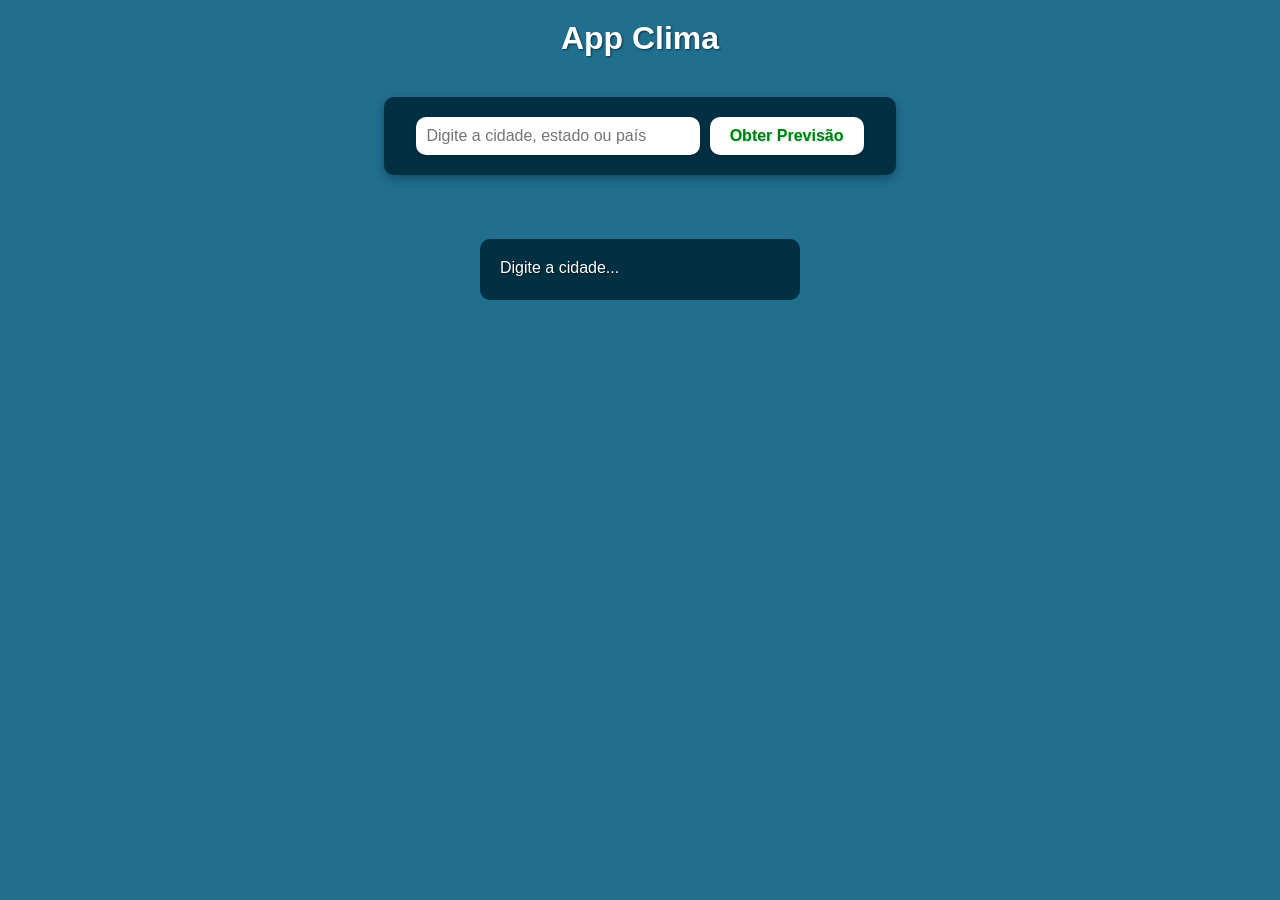
<file: AppClima/index.html>
<!DOCTYPE html>
<html lang="pt-br">
<head>
    <meta charset="UTF-8">
    <meta name="viewport" content="width=device-width, initial-scale=1.0">
    <title>App Clima</title>
    <link rel="stylesheet" href="styles.css">
</head>
<body>
    <h1>App Clima</h1>
    <form class="form-group">
        <input type="text" id="cityInput" placeholder="Digite a cidade, estado ou país">
        <button type="submit" id="button">Obter Previsão</button>
    </form>
    <div id="weatherResult">
        <p>Digite a cidade...</p>
    </div>

    <script src="script.js"></script>
</body>
</html>
</file>
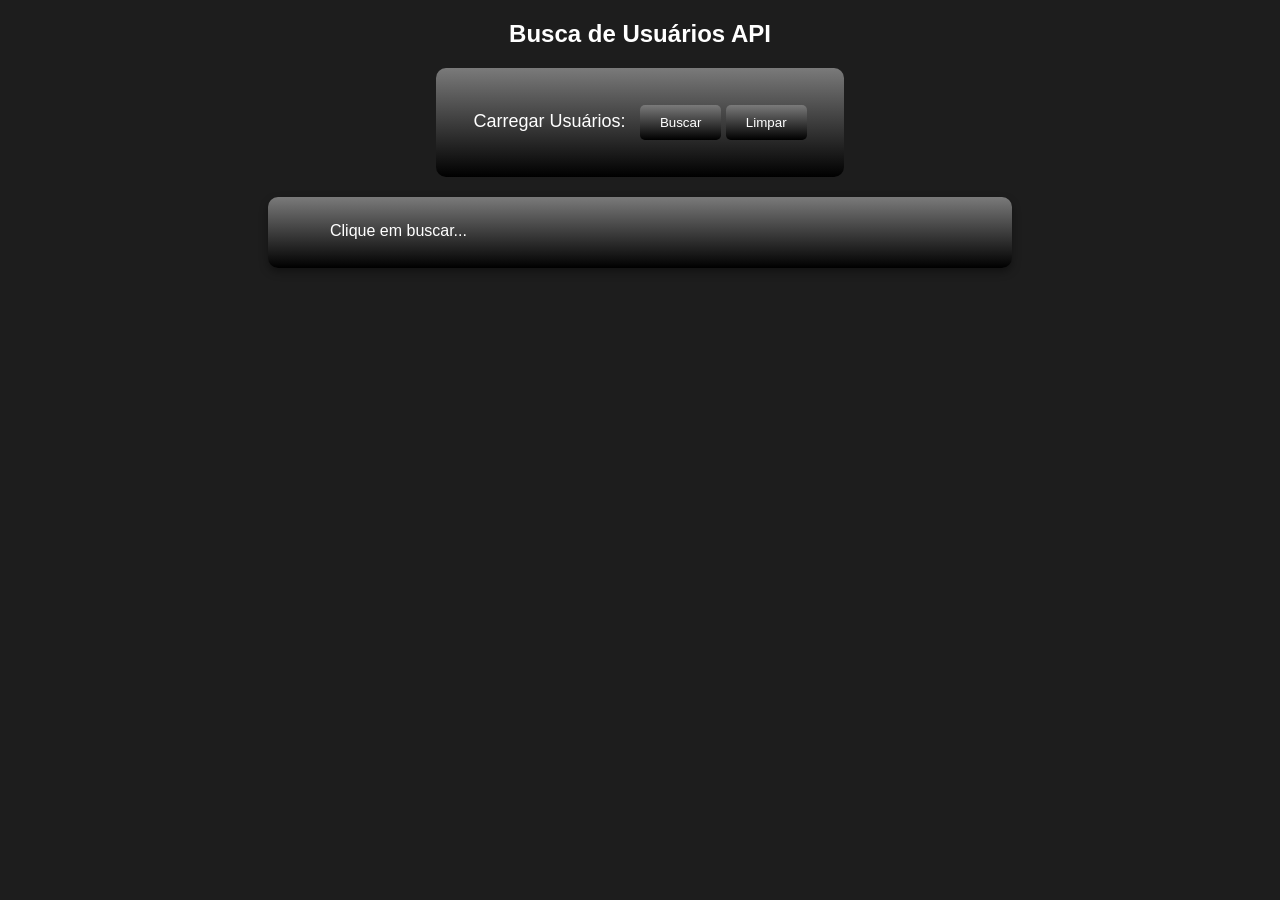
<file: BuscaUsuario/index.html>
<!DOCTYPE html>
<html lang="pt-br">
<head>
    <meta charset="UTF-8">
    <meta name="viewport" content="width=device-width, initial-scale=1.0">
    <title>Busca de Usuários API</title>
    <link rel="stylesheet" href="style.css">
</head>
<body>
    <section>
        <h1>Busca de Usuários API</h1>
        <div class="buscar">
            <label for="search">Carregar Usuários:</label>
            <button type="submit" id="button-fetch">Buscar</button>
            <button type="reset" id="button-reset">Limpar</button>
        </div>
    </section>
    <div class="container">
        <div id="users" class="users">
            <p>Clique em buscar...</p>
        </div>
    </div>

    <script src="script.js"></script>
</body>
</html>
</file>
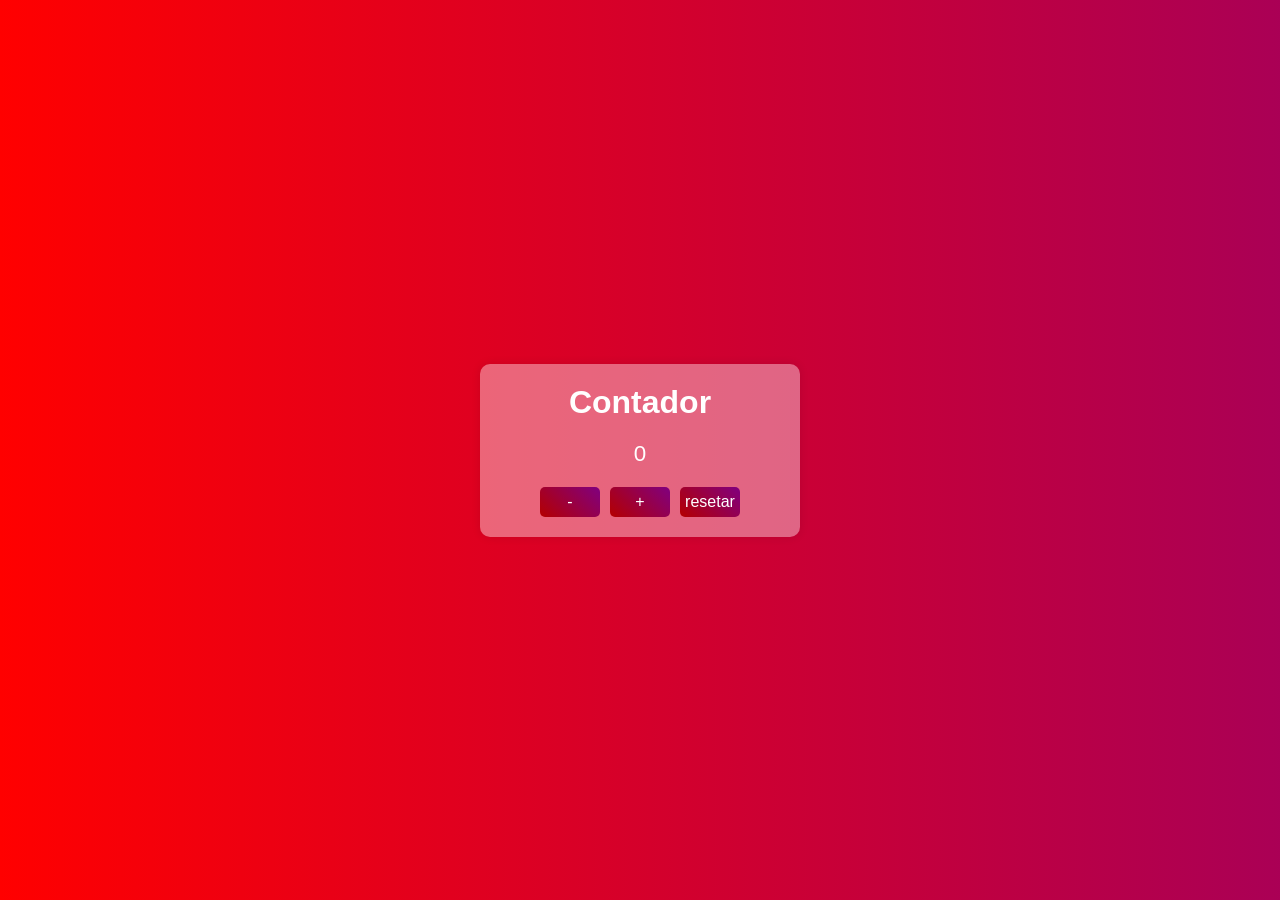
<file: ContadorInterativo/index.html>
<!DOCTYPE html>
<html lang="pt-br">
<head>
    <meta charset="UTF-8">
    <meta name="viewport" content="width=device-width, initial-scale=1.0">
    <title>Contador Interativo</title>
    <link rel="stylesheet" href="style.css">
</head>
<body>
    <div class="container">
        <div class="title">
            <h1>Contador</h1>
        </div>
        <div class="contador">
            <span id="counterNumber">0</span>
            <div class="button">
                <button id="Minus">-</button>
                <button id="Plus">+</button>
                <button id="Reset">resetar</button>
            </div>
        </div>
    </div>

    <script src="script.js"></script>
</body>
</html>
</file>
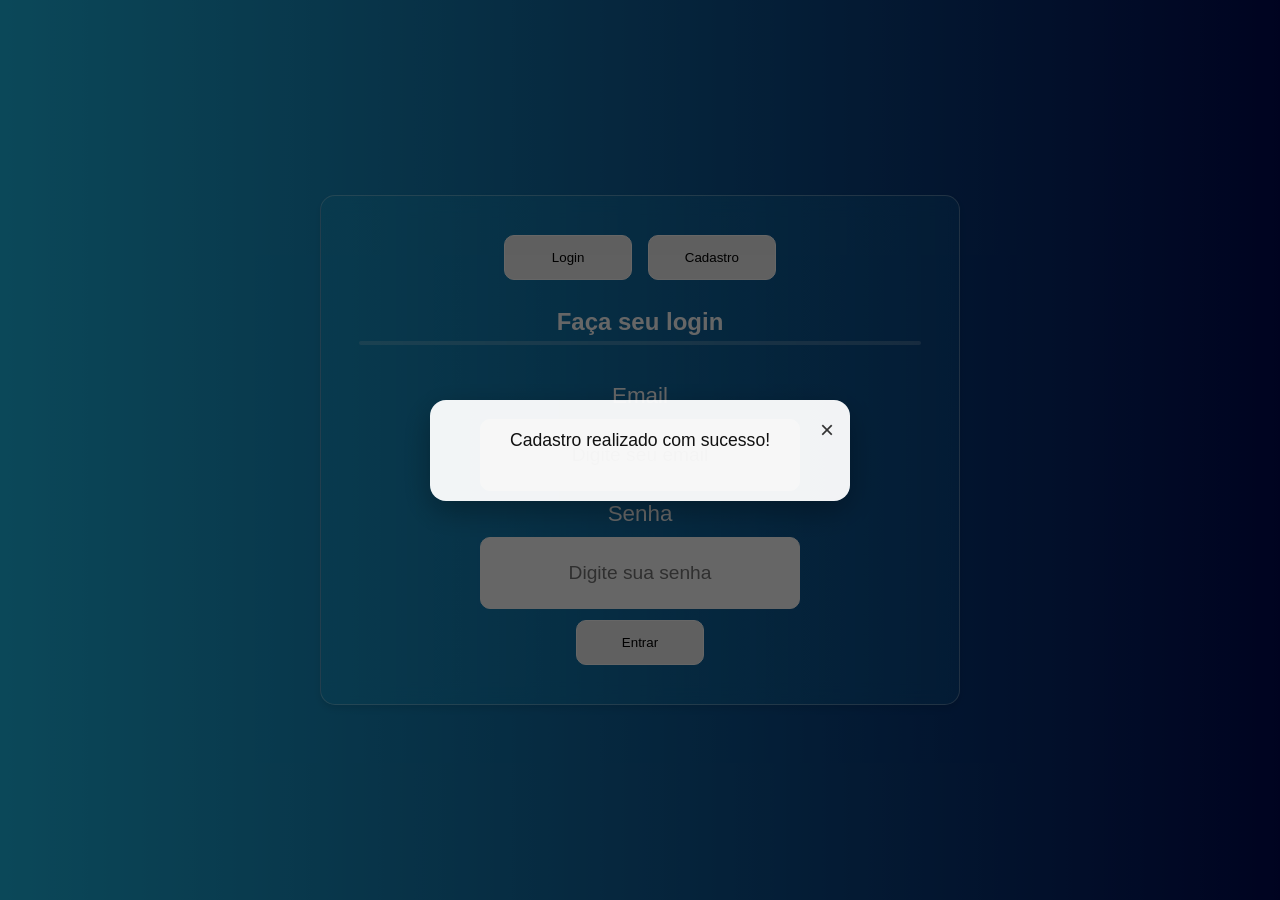
<file: Login/index.html>
<!DOCTYPE html>
<html lang="pt-br">
<head>
    <meta charset="UTF-8">
    <meta name="viewport" content="width=device-width, initial-scale=1.0">
    <title>Login</title>
    <link rel="stylesheet" href="styles.css">
</head>
<body>
    <div class="container">
        <div class="tab-header">
            <button id="btnIn">Login</button>
            <button id="btnUp">Cadastro</button>
        </div>

        <form id="formLogin" class="authForm">
            <h2>Faça seu login</h2>
            <hr>
            <label for="email">Email</label>
            <input type="email" name="email" id="email" placeholder="Digite seu email">
            <label for="password">Senha</label>
            <input type="password" name="password" id="password" placeholder="Digite sua senha">
            <button type="submit" class="submitBtn">Entrar</button>
        </form>
        <form id="formRegister" class="authForm">
            <h2>Crie sua conta</h2>
            <hr>
            <label for="email">Email</label>
            <input type="email" name="email" id="emailNovo" placeholder="Digite seu email">
            <label for="password">Senha</label>
            <input type="password" name="password" id="passwordNovo" placeholder="Digite sua senha">
            <button type="submit" class="submitBtn" id="submitRegister">Cadastrar</button>
        </form>
    </div>
    <div class="popup">
        <div class="popup-content">
            <span class="close">&times;</span>
            <p id="popupMessage">Cadastro realizado com sucesso!</p>
        </div>
    </div>
    <script src="script.js"></script>
</body>
</html>
</file>
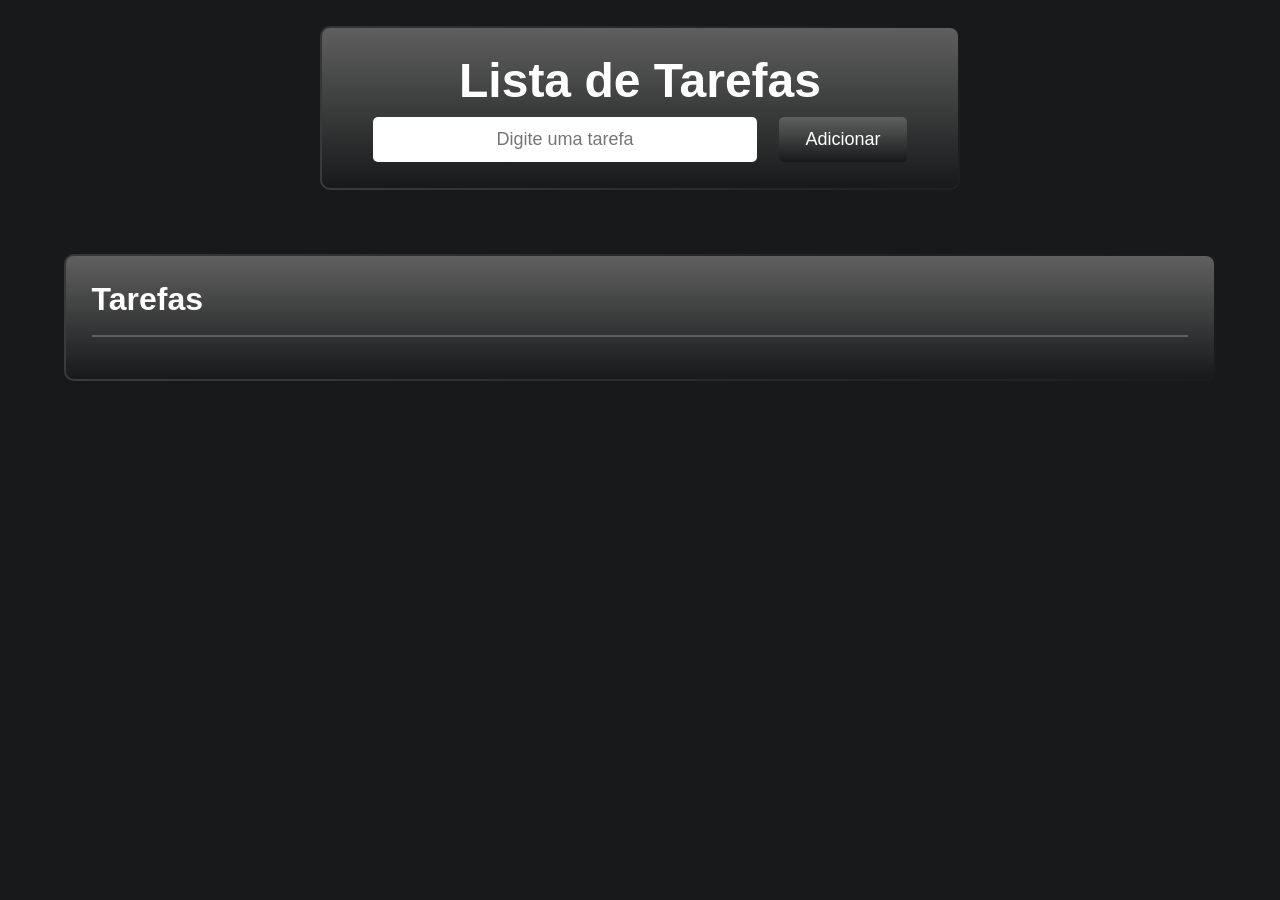
<file: ToDoList/index.html>
<!DOCTYPE html>
<html lang="pt-br">
<head>
    <meta charset="UTF-8">
    <meta name="viewport" content="width=device-width, initial-scale=1.0">
    <title>To Do List</title>
    <link rel="stylesheet" href="style.css">
</head>
<body>

    <div class="add">
        <h1>Lista de Tarefas</h1>
        <input type="text" id="taskInput" placeholder="Digite uma tarefa">
        <button class="buttons" id="addButton">Adicionar</button>
    </div>

    <div class="list" id="list">
        <h2>Tarefas</h2>
        <hr>
        <ul id="taskList">
            
        </ul>
    </div>

    <script src="script.js"></script>
</body>
</html>
</file>
<file: AppClima/styles.css>
*{
    margin: 0;
    padding: 0;
    box-sizing: border-box;
}
body{
    font-family: Arial, sans-serif;
    background-color: rgb(32, 111, 143);
    color: white;
    text-shadow: 1px 1px 2px rgba(0, 0, 0, 0.555);
    animation: slideIn 1s ease-out;
}
@keyframes slideIn {
    from { transform: translateY(-20px); opacity: 0; }
    to { transform: translateY(0); opacity: 1; }
}
h1{
    text-align: center;
    margin-bottom: 20px;
    padding: 20px;
}
.form-group{
    display: flex;
    justify-content: center;
    margin-bottom: 20px;
    background-size: 200% 100%; 
    background-color: rgb(1, 48, 66);
    width: 40%;
    margin: 0 auto;
    padding: 20px;
    border-radius: 10px;
    box-shadow: 0 4px 10px rgba(0, 0, 0, 0.3);
    animation: fadeIn 1s ease-in-out;
}
@keyframes fadeIn {
    from { opacity: 0; }
    to { opacity: 1; }
}
.form-group input{
    padding: 10px;
    font-size: 1em;
    width: 60%;
    margin-right: 10px;
    border-radius: 10px;
    border: none;
    box-shadow: 0 2px 5px rgba(0, 0, 0, 0.2);
}
.form-group input:focus{
    outline: none;
    box-shadow: 0 2px 5px rgba(0, 0, 0, 0.4), 0 0 5px rgba(135, 207, 235, 0.623);
}
.form-group button{
    padding: 10px 20px;
    font-size: 1em;
    cursor: pointer;
    background-color: white;
    color: green;
    font-weight: bold;
    border: none;
    border-radius: 10px;
    box-shadow: 0 2px 5px rgba(0, 0, 0, 0.2);
    text-shadow: 1px 1px 2px rgba(135, 207, 235, 0.623);
}
.form-group button:hover{
    background-color: #f0f0f0;
    transform: scale(1.01);
}
.form-group button:active{
    transform: scale(0.98);
}
#weatherResult{
    background-color: rgb(1, 48, 66);
    padding: 20px;
    width: 25%;
    margin: 5% auto;
    border-radius: 10px;
}
#weatherResult h2{
    padding-bottom: 15px;

}
#weatherResult p{
    padding-bottom: 3px;
}
</file>
<file: BuscaUsuario/style.css>
*{
    margin: 0; 
    padding: 0; 
    box-sizing: border-box; 
    font-family: Arial, sans-serif;
}
body {
    background-color: #1d1d1d; 
    color: white;
    padding: 20px;
}
body::-webkit-scrollbar {
    display: none; 
}
section{
    display: flex; 
    flex-direction: column; 
    align-items: center; 
    justify-content: center; 
}
h1 {
    margin-bottom: 20px; 
}
.buscar {
    margin-bottom: 20px; 
    padding: 3%;
    background-image: linear-gradient(to bottom, rgb(122, 122, 122), black);
    border-radius: 10px;
}
.buscar label {
    margin-right: 10px; 
    font-size: 18px; 
}
.buscar button {
    padding: 10px 20px; 
    background-image: linear-gradient(to bottom, rgb(122, 122, 122), black);    
    color: white; 
    border: none;
    border-radius: 5px; 
    cursor: pointer;
}
.buscar button:hover {
    background-image: linear-gradient(to bottom, black, rgb(122, 122, 122));    
    color: white; 
    border: 1px solid rgba(255, 255, 255, 0.699); 
    border-radius: 5px; 
    cursor: pointer;
}
.container{
    display: flex; 
    flex-direction: column; 
    align-items: center; 
    justify-content: center;
}
.users {
    text-align: left;
    background-image: linear-gradient(to bottom, rgb(122, 122, 122), black);    
    padding: 2% 5%;
    width: 60%;
    border-radius: 10px;
    box-shadow: 0px 4px 8px rgba(0, 0, 0, 0.37);
}
.users h2 {
    margin-bottom: 15px; 
}
.users p {
    margin-bottom: 3px; 
    font-size: 16px; 
}
.users hr {
    border: 2px solid rgba(255, 255, 255, 0.699);
    border-radius: 5px;
    height: 1px;
    background-color: rgba(255, 255, 255, 0.699);
    margin: 10px 0; 
}
</file>
<file: ContadorInterativo/style.css>
*{
    margin: 0;
    padding: 0;
    box-sizing: border-box;
}
body{
    font-family: Arial, Helvetica, sans-serif;
    display: flex;
    justify-content: center;
    align-items: center;
    height: 100vh;
    background-image: linear-gradient(270deg, red, purple, red);
    background-size: 300% 300%;
    animation: gradientShift 10s linear infinite;
}   
@keyframes gradientShift {
    0% {
        background-position: 0% 50%;
    }
    50% {
        background-position: 100% 50%;
    }
    100% {
        background-position: 0% 50%;
    }
}
.container{
    background-color: #ffffff65;
    color: white;
    padding: 20px;
    border-radius: 10px;
    box-shadow: 0 0 10px rgba(0,0,0,0.1);
    text-align: center;
    min-width: 25vw;
    width: auto;
    height: auto;
}
.title h1{
    font-size: 2em;
    margin-bottom: 20px;
}
span#counterNumber{
    font-size: 1.4em;
    color: white;
}
.button{
    display: flex;
    justify-content: center;
    gap: 10px;
    margin-top: 20px;
}
.button button{
    background-image: linear-gradient(45deg, rgb(180, 0, 0), purple);
    color: white;
    border: none;
    min-width: 60px;
    width: auto;
    height: 30px;
    border-radius: 5px;
    cursor: pointer;
    font-size: 1em;
}
.button button:hover{
    background-image: linear-gradient(45deg, rgb(255, 0, 0), rgb(173, 0, 173));
}
</file>
<file: Login/styles.css>
*{
    margin: 0;
    padding: 0;
    box-sizing: border-box;
}
body{
    font-family: Arial, Helvetica, sans-serif;
    background-image: linear-gradient(90deg, #1CB5E0 0%, #000851 100%);
    color: white;
    display: flex;
    justify-content: center;
    align-items: center;
    height: 100vh;
    animation: slideIn 1s ease-out;
}
@keyframes slideIn {
    from { transform: translateY(-20px); opacity: 0; }
    to { transform: translateY(0); opacity: 1; }
}
.container{
    width: 50%;
    margin: 0 auto;
    padding: 3%;

    background-image: linear-gradient(90deg, rgba(255, 255, 255, 0.2), rgba(28, 181, 224, 0.2) 0%, rgba(0, 8, 81, 0.2) 100%);
    background-size: 400% 400%;
    backdrop-filter: blur(10px);
    border: 1px solid rgba(255, 255, 255, 0.3);
    border-radius: 15px;
    box-shadow: 0 4px 6px rgba(0, 0, 0, 0.1);
    animation: gradient 5s ease infinite;
}
@keyframes gradient {
  0% { background-position: 0% 50%; }
  50% { background-position: 100% 50%; }
  100% { background-position: 0% 50%; }
}

.tab-header{
    text-align: center;
    margin-bottom: 2%;
}
.tab-header button{
    border-radius: 10px;
    border: 1px solid white;
    width: 10vw;
    height: 5vh;
    margin: 0 1%;
}
.tab-header button:hover{
    background-color: rgba(255, 255, 255, 0.2);
    color: white;
}
.tab-header button:active{
    background-color: rgba(0, 0, 0, 0.2);
    transform: scale(0.99);
}
.tab-header button:focus{
    background-color: rgba(0, 0, 0, 0.2);
    color: white;
}
.authForm{
    text-align: center;
}
.authForm h2{
    padding: 3% 0 1% 0;
}
.authForm hr{
    border-radius: 10px;
    border: 2px solid rgba(255, 255, 255, 0.2);
    margin-bottom: 5%;
}
.authForm label, input{
    text-align: center;
    display: flex;
    flex-direction: column;
    gap: 10px;
    margin: 0 auto;
    padding: 10px;
}
.authForm label{
    font-size: 1.4em;
}
.authForm input{
    border-radius: 10px;
    border: 1px solid white;
    width: 25vw;
    height: 8vh;
    font-size: 1.2em;
}
.authForm input:focus{
    outline: none;
}

.submitBtn{
    margin-top: 2%;
    border-radius: 10px;
    border: 1px solid white;
    width: 10vw;
    height: 5vh;
}
.submitBtn:hover{
    background-color: rgba(255, 255, 255, 0.2);
    color: white;
}
.submitBtn:active{
    background-color: rgba(0, 0, 0, 0.2);
    transform: scale(0.99);
}

#formRegister{
    display: none;
}

.popup {
    display: none;
    position: fixed;
    z-index: 10;
    left: 0;
    top: 0;
    width: 100%;
    height: 100%;
    background-color: rgba(0, 0, 0, 0.6);
    display: flex;
    justify-content: center;
    align-items: center;
    padding: 20px;
}

.popup-content {
    background: rgba(255, 255, 255, 0.95);
    color: #111;
    border-radius: 16px;
    padding: 30px 25px;
    width: min(420px, 90%);
    text-align: center;
    box-shadow: 0 10px 30px rgba(0, 0, 0, 0.3);
    position: relative;
}

.popup-content p {
    font-size: 1.1rem;
    margin-bottom: 20px;
}

.popup-content .close {
    position: absolute;
    right: 16px;
    top: 16px;
    font-size: 1.5rem;
    cursor: pointer;
    color: #333;
}

.popup-content .close:hover {
    color: #000;
}

.popup button {
    border: none;
    background-color: #1CB5E0;
    color: white;
    padding: 12px 22px;
    border-radius: 10px;
    cursor: pointer;
    font-size: 1rem;
}

.popup button:hover {
    background-color: #1492c8;
}
</file>
<file: ToDoList/style.css>
*{
    margin: 0;
    padding: 0;
    box-sizing: border-box;
}
body{
    background-color: #18191A;
    color: white;
    font-family: Arial, sans-serif;
}
.add{
    text-align: center;
    margin: 2% auto 0px auto;
    padding: 2%;

    border-radius: 10px;
    border: 2px solid transparent;
    background: 
        linear-gradient(#5f5f5f, #18191A) padding-box,
        linear-gradient(45deg, #3A3B3C, #18191A) border-box;
    min-width: auto;
    width: 50vw;
}
.add h1{
    font-size: 3em;
    margin-bottom: 1.5%;
}
.add input{
    width: 30vw;
    height: 5vh;
    border: none;
    border-radius: 5px;
    text-align: center;
    font-size: large;
}
.buttons{
    width: 10vw;
    height: 5vh;
    font-size: large;
    background-image: linear-gradient(#5f5f5f, #18191A);
    color: white;
    border: 1px none transparent;
    border-radius: 5px;
    cursor: pointer;
    margin-left: 3%;
}
.buttons:hover{
    background-image: linear-gradient(#3A3B3C, #18191A);
    border: 1px none #5f5f5f;
}
.buttons:active{
    background-image: linear-gradient(#18191A, #3A3B3C);
    border: 1px none #5f5f5f;
}
.list{
    margin: 5%;
    padding: 2%;
    border-radius: 10px;
    border: 2px solid transparent;
    background: 
        linear-gradient(#5f5f5f, #18191A) padding-box,
        linear-gradient(45deg, #3A3B3C, #18191A) border-box;
}
.list h2{
    font-size: 2em;
    margin-bottom: 1.5%;
}
.list hr{
    margin: 1.5% 0;
    border: 1px solid #5f5f5f;
}
.list ul{
    list-style: none;
}
.list ul li{
    margin-bottom: 1%;
}
</file>
